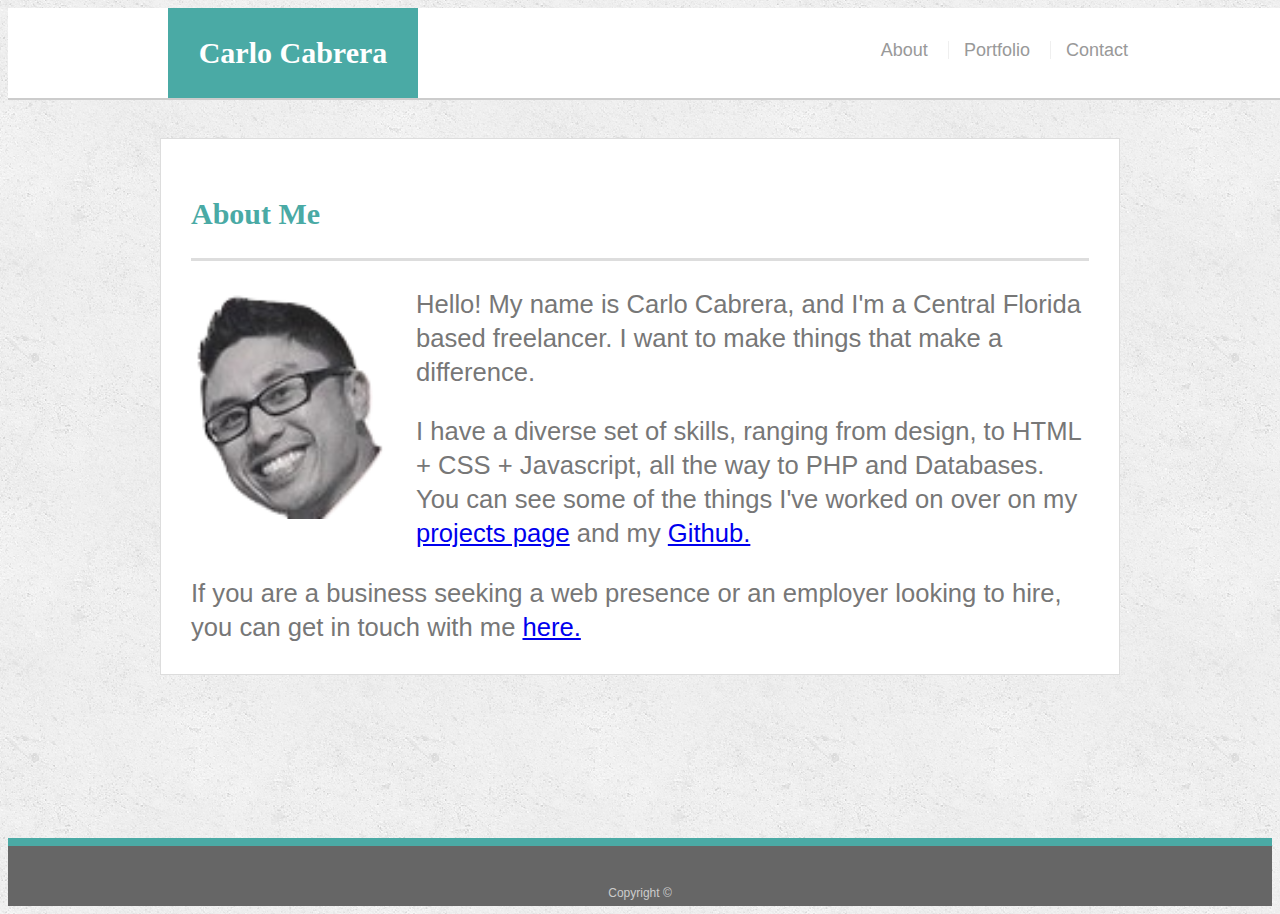
<file: index.html>
<!doctype html>
<html lang="en-us">

<head>
  <meta charset="UTF-8">
  <title>About | Carlo Cabrera</title>
  <link rel="stylesheet" type="text/css" href="assets/css/style.css">
  <meta name="viewport" content="width=device-width, initial-scale=1.0">

</head>

<body>

  <header id="masthead">
    <div class="container">
      <a href="index.html" id="logo">Carlo Cabrera</a>
      <nav>
        <a href="index.html">About</a>
        <a href="portfolio.html">Portfolio</a>
        <a href="contact.html">Contact</a>
      </nav>
    </div>
  </header>

  <div id="main-container" class="container">
    <section class="main-section">
      <h1>About Me</h1>

      <img src="assets/images/carlo.png" class="auth-image" alt="Carlo Cabrera">

      <p style="font-size:2vw;">Hello! My name is Carlo Cabrera, and I'm a Central Florida based freelancer. I want to make things that make a difference.</p>

      <p style="font-size:2vw;">I have a diverse set of skills, ranging from design, to HTML + CSS + Javascript, all the way to PHP and
      Databases. You can see some of the things I've worked on over on my <a href="portfolio.html">projects page</a> and my <a href="https://github.com/carlocabrera" target="_blank">Github.</a></p>
      
      <p style="font-size:2vw;">If you are a business seeking a web presence or an employer looking to hire, you can get in touch with me <a href="contact.html"> here.</a></p>

    </section>

  </div>

  <footer>
    <div class="container">
      Copyright &copy;
    </div>
  </footer>
</body>

</html>
</file>
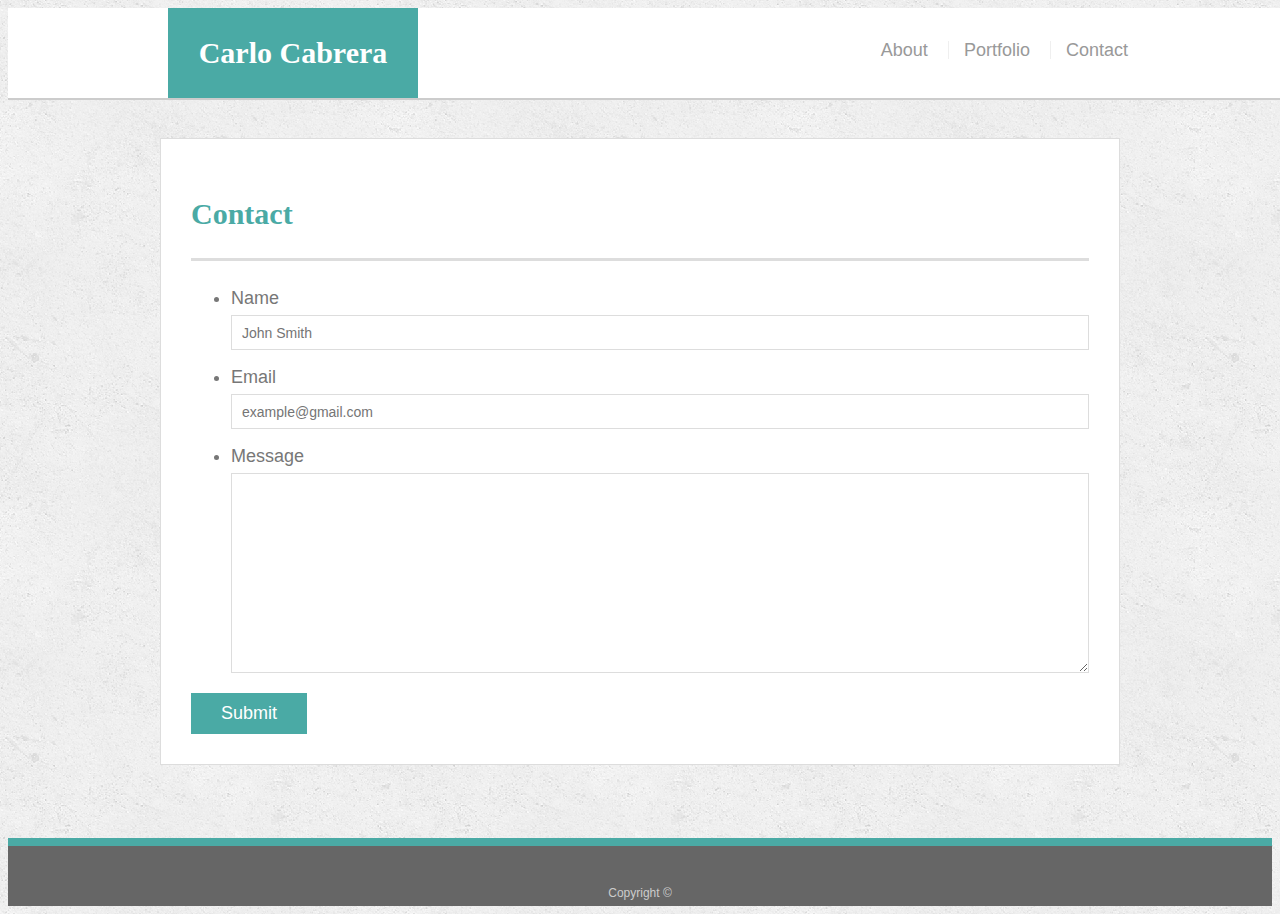
<file: contact.html>
<!doctype html>
<html lang="en-us">

<head>
  <meta charset="UTF-8">
  <title>Contact | Carlo Cabrera</title>
  <link rel="stylesheet" type="text/css" href="assets/css/style.css">
  <meta name="viewport" content="width=device-width, initial-scale=1.0">
</head>

<body>

  <header id="masthead">
    <div class="container">
      <a href="index.html" id="logo">Carlo Cabrera</a>
      <nav>
        <a href="index.html">About</a>
        <a href="portfolio.html">Portfolio</a>
        <a href="contact.html">Contact</a>
      </nav>
    </div>
  </header>

  <div id="main-container" class="container">
    <section class="main-section">
      <h1>Contact</h1>

      <form id="contact-form">
        <ul>
          <li>
            <label for="name">Name</label>
            <input type="text" id="name" name="name" placeholder="John Smith" required="required">
          </li>
          <li>
            <label for="email">Email</label>
            <input type="email" id="email" name="email" placeholder="example@gmail.com" required="required">
          </li>
          <li>
            <label for="message">Message</label>
            <textarea id="message" name="message" required="required"></textarea>
          </li>
        </ul>
        <input type="submit">
      </form>

    </section>

  </div>

  <footer>
    <div class="container">
      Copyright &copy; 
    </div>
  </footer>
</body>

</html>
</file>
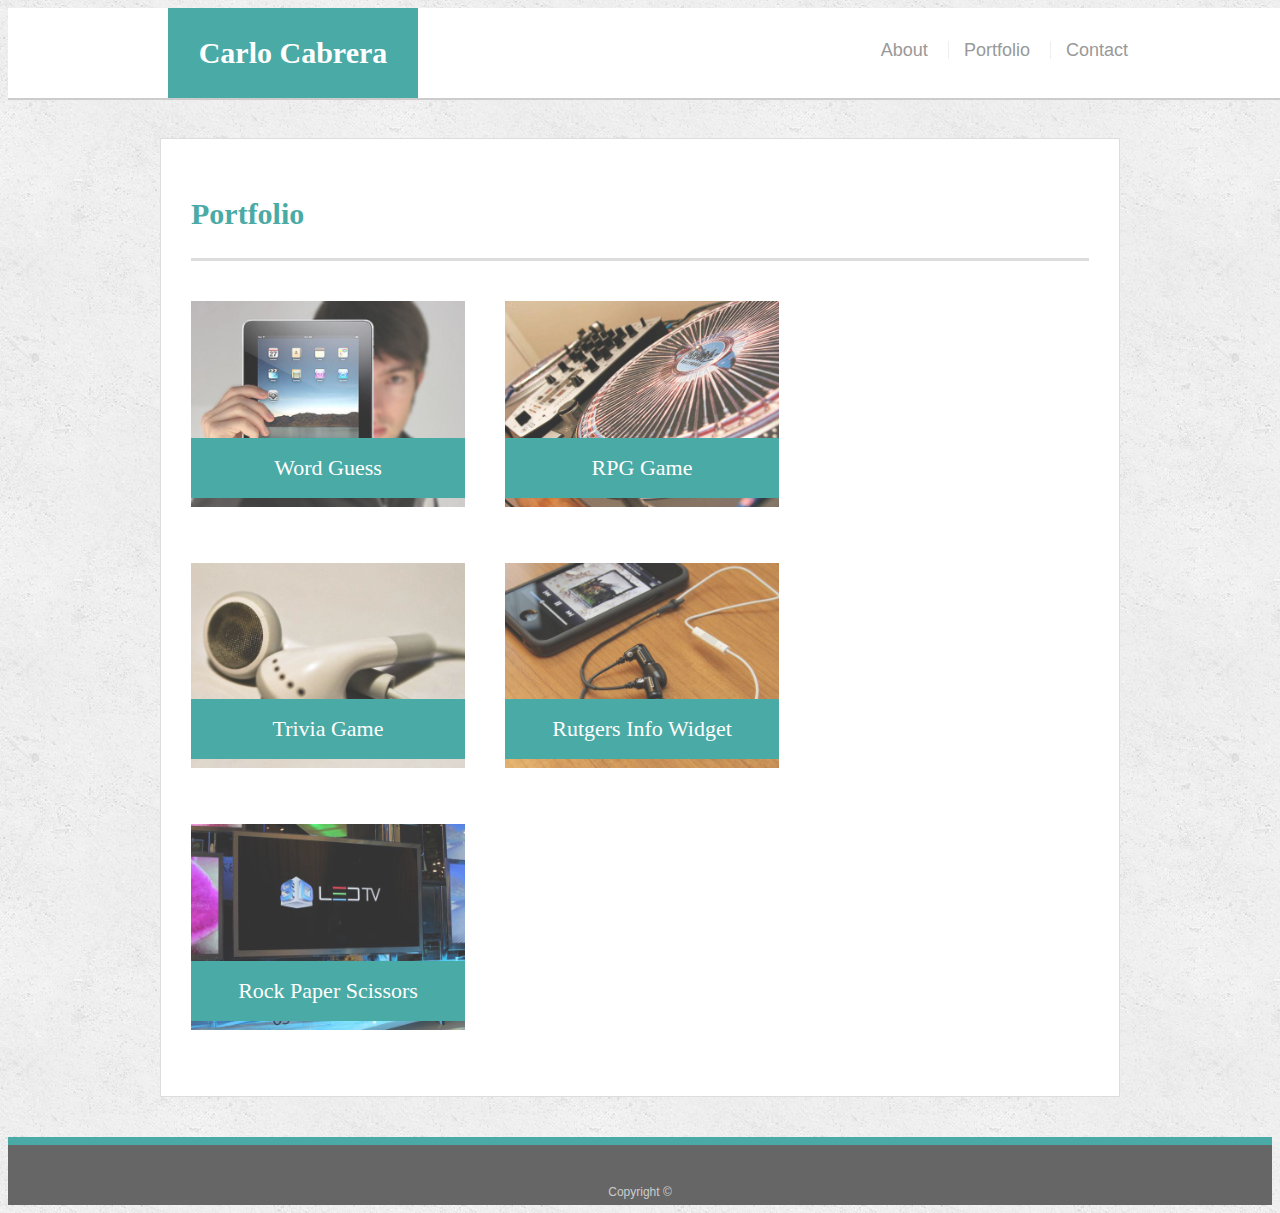
<file: portfolio.html>
<!doctype html>
<html lang="en-us">

<head>
  <meta charset="UTF-8">
  <title>Portfolio | Carlo Cabrera</title>
  <link rel="stylesheet" type="text/css" href="assets/css/style.css">
  <meta name="viewport" content="width=device-width, initial-scale=1.0">
</head>

<body>

  <header id="masthead">
    <div class="container">
      <a href="index.html" id="logo">Carlo Cabrera</a>
      <nav>
        <a href="index.html">About</a>
        <a href="portfolio.html">Portfolio</a>
        <a href="contact.html">Contact</a>
      </nav>
    </div>
  </header>

  <div id="main-container" class="container">
    <section class="main-section">
      <h1>Portfolio</h1>

      <div class="work">
        <img src="assets/images/technics-q-c-640-480-1.jpg" alt="Word Guess">
        
        <h3>Word Guess</h3>
      </div>
      <div class="work">
        <img src="assets/images/technics-q-c-640-480-2.jpg" alt="RPG Game">

        <h3>RPG Game</h3>
      </div>
      <div class="work">
        <img src="assets/images/technics-q-c-640-480-5.jpg" alt="Trivia Game">

        <h3>Trivia Game</h3>
      </div>
      <div class="work">
        <img src="assets/images/technics-q-c-640-480-7.jpg" alt="Rutgers Info Widget">

        <h3>Rutgers Info Widget</h3>
      </div>
      <div class="work">
        <img src="assets/images/technics-q-c-640-480-9.jpg" alt="Rock Paper Scissors">

        <h3>Rock Paper Scissors</h3>
      </div>

    </section>

  </div>

  <footer>
    <div class="container">
      Copyright &copy; 
    </div>
  </footer>
</body>

</html>
</file>
<file: assets/css/style.css>
body {
  font-family: Arial, "Helvetica Neue", Helvetica, sans-serif;
  font-size: 18px;
  line-height: 34px;
  color: #777;
  background: url("../images/concrete_seamless.png");
}

* {
  box-sizing: border-box;
}

/* general */

.container {
  width: 100%;
  max-width: 960px;
  margin: 0 auto;
  clear: both;
}

h1,
h2,
h3,
p {
  margin-bottom: 20px;
}

p:last-child {
  margin-bottom: 0;
}

h1,
h2,
h3 {
  font-family: Georgia, Times, "Times New Roman", serif;
  font-weight: 700;
  color: #4aaaa5;
}

h1 {
  padding-bottom: 20px;
  font-size: 30px;
  line-height: 49px;
  border-bottom: 3px solid #ddd;
}

h2,
h3 {
  font-size: 22px;
}

/* header */

#masthead {
  position: fixed;
  z-index: 99;
  width: 100%;
  margin: 0 0 30px;
  overflow: auto;
  color: #fff;
  background: #fff;
  border-bottom: 2px solid #ccc;
}

#logo {
  float: left;
  width: 250px;
  height: 90px;
  font-family: Georgia, Times, "Times New Roman", serif;
  font-size: 30px;
  font-weight: 700;
  line-height: 90px;
  color: #fff;
  text-align: center;
  text-decoration: none;
  background: #4aaaa5;
}

nav {
  float: right;
  margin-top: 25px;
}

nav a {
  display: inline-block;
  padding-left: 15px;
  margin-left: 15px;
  line-height: 18px;
  color: #999;
  text-decoration: none;
  border-left: 1px solid #efefef;
}

nav a:first-child {
  border-left: 0 none;
}

/* footer */

footer {
  padding: 30px 0;
  clear: both;
  font-size: 12px;
  color: #fff;
  color: #ccc;
  text-align: center;
  background: #666;
  border-top: 8px solid #4aaaa5;
  height: 50px;
}

h3, h2 {
  padding-bottom: 20px;
  margin-bottom: 15px;
  line-height: 22px;
  border-bottom: 2px solid #eee;
}

/* main */

#main-container {
  padding-top: 130px;
  min-height: calc(100vh - 70px);
}

.main-section {
  float: left;
  width: 100%;
  max-width: 960px;
  padding: 30px;
  margin: 0 0 40px;
  background: #fff;
  border: 1px solid #ddd;
}

/* portfolio page */

.work {
  position: relative;
  float: left;
  width: 274px;
  margin: 20px 0 25px;
  overflow: auto;
}

.work:nth-child(even) {
  margin-right: 40px;
}

.work img {
  width: 100%;
  border: 0 none;
  opacity: 0.8;
}

.work h3 {
  position: absolute;
  bottom: 20px;
  width: 100%;
  padding: 15px;
  margin-bottom: 0;
  font-weight: 300;
  line-height: 30px;
  color: #fff;
  text-align: center;
  background: #4aaaa5;
  border-bottom: 0;
}

.auth-image {
  float: left;
  width: 200px;
  height: auto;
  margin-top: 10px;
  margin-right: 25px;
}

/* contact page */

#contact-form ul {
  margin-bottom: 20px;
}

#contact-form li {
  margin-bottom: 10px;
}

label,
input[type=text],
input[type=email],
textarea {
  display: block;
  width: 100%;
}

input[type=text],
input[type=email],
textarea {
  height: 35px;
  padding: 0 10px;
  font-size: 14px;
  border: 1px solid #ddd;
}

textarea {
  height: 200px;
}

input[type=submit] {
  padding: 10px 30px;
  font-size: 18px;
  color: #fff;
  cursor: pointer;
  background: #4aaaa5;
  border: 0 none;
}

/* Enlarge text for smaller screens??? */

@media screen and (min-width: 640px) {
  p {
    font-size: 36;
  }

}
</file>
